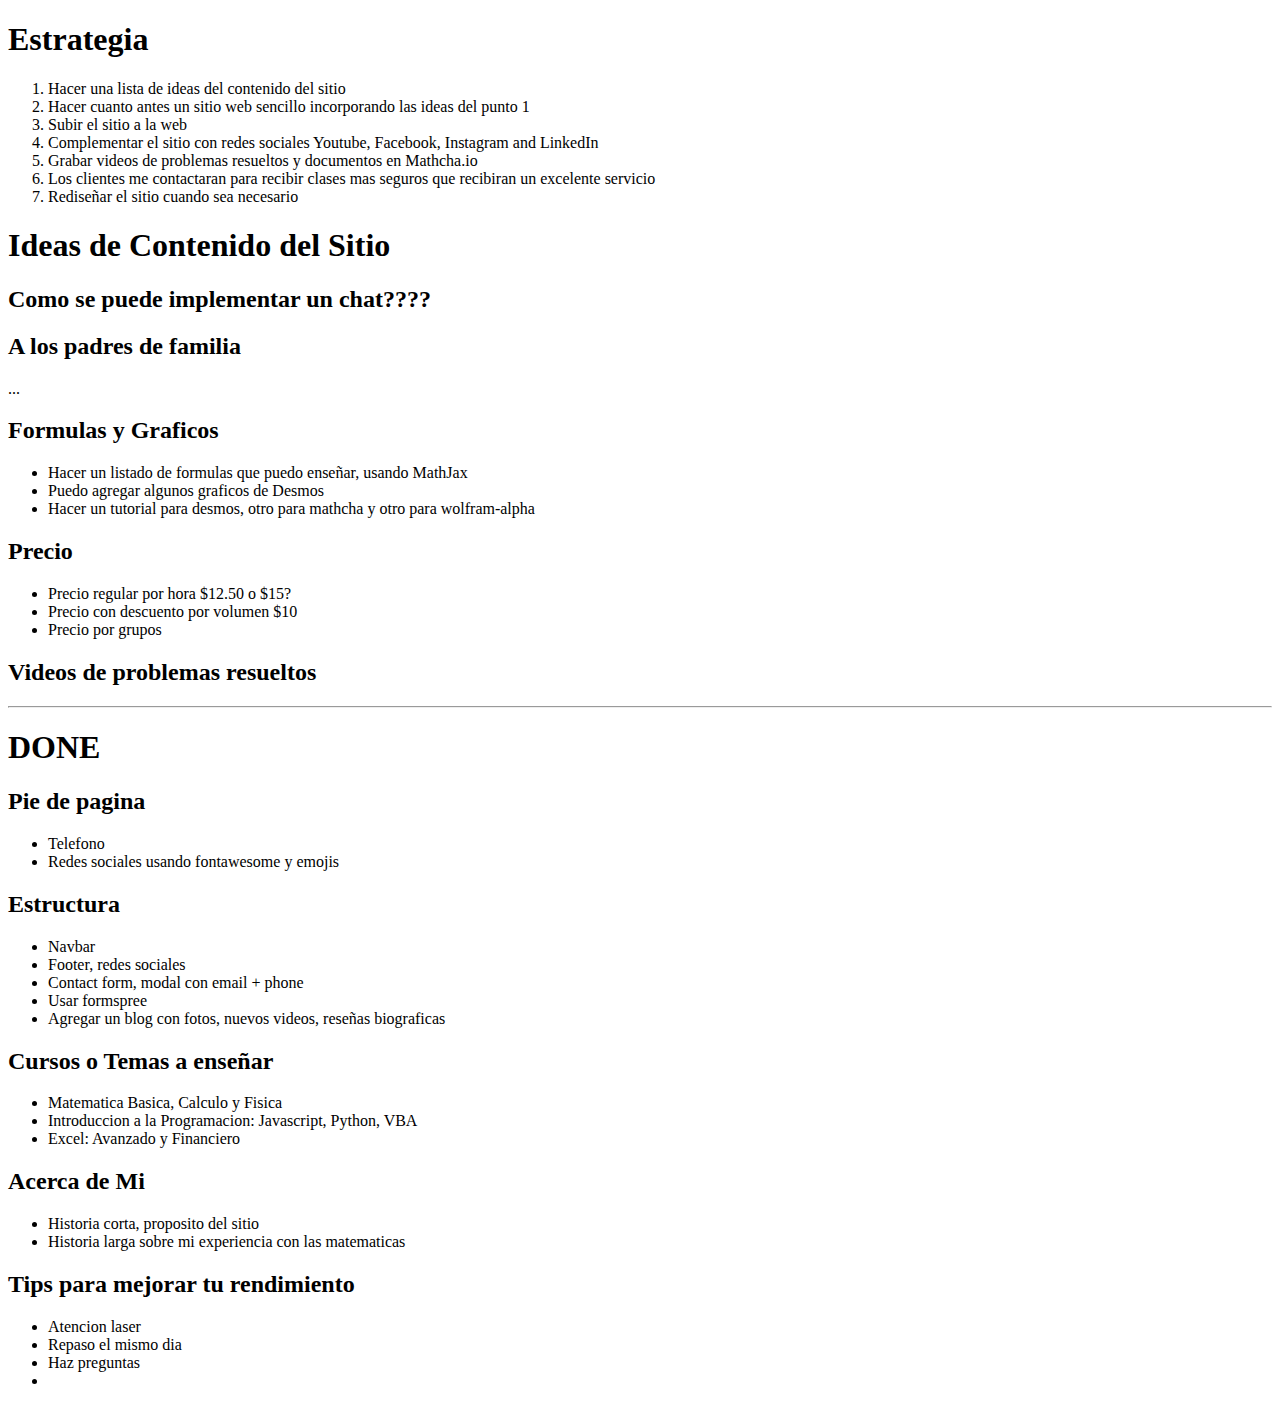
<file: strategy.html>
<!DOCTYPE html>
<html lang="en">
  <head>
    <meta charset="UTF-8" />
    <meta name="viewport" content="width=device-width, initial-scale=1.0" />
    <meta http-equiv="X-UA-Compatible" content="ie=edge" />
    <title>Document</title>
  </head>
  <body>
    <h1>Estrategia</h1>
    <ol>
      <li>Hacer una lista de ideas del contenido del sitio</li>
      <li>
        Hacer cuanto antes un sitio web sencillo incorporando las ideas del
        punto 1
      </li>
      <li>Subir el sitio a la web</li>
      <li>
        Complementar el sitio con redes sociales Youtube, Facebook, Instagram
        and LinkedIn
      </li>
      <li>Grabar videos de problemas resueltos y documentos en Mathcha.io</li>
      <li>
        Los clientes me contactaran para recibir clases mas seguros que
        recibiran un excelente servicio
      </li>
      <li>Rediseñar el sitio cuando sea necesario</li>
    </ol>

    <h1>Ideas de Contenido del Sitio</h1>

    <h2>Como se puede implementar un chat????</h2>

    <h2>A los padres de familia</h2>
    <p>...</p>
    <h2>Formulas y Graficos</h2>
    <ul>
      <li>Hacer un listado de formulas que puedo enseñar, usando MathJax</li>
      <li>Puedo agregar algunos graficos de Desmos</li>
      <li>
        Hacer un tutorial para desmos, otro para mathcha y otro para
        wolfram-alpha
      </li>
    </ul>
    <h2>Precio</h2>
    <ul>
      <li>Precio regular por hora $12.50 o $15?</li>
      <li>Precio con descuento por volumen $10</li>
      <li>Precio por grupos</li>
    </ul>

    <h2>Videos de problemas resueltos</h2>

    <hr />
    <h1>DONE</h1>
    <h2>Pie de pagina</h2>
    <ul>
      <li>Telefono</li>
      <li>Redes sociales usando fontawesome y emojis</li>
    </ul>
    <h2>Estructura</h2>
    <ul>
      <li>Navbar</li>
      <li>Footer, redes sociales</li>
      <li>Contact form, modal con email + phone</li>
      <li>Usar formspree</li>
      <li>Agregar un blog con fotos, nuevos videos, reseñas biograficas</li>
    </ul>
    <h2>Cursos o Temas a enseñar</h2>
    <ul>
      <li>Matematica Basica, Calculo y Fisica</li>
      <li>Introduccion a la Programacion: Javascript, Python, VBA</li>
      <li>Excel: Avanzado y Financiero</li>
    </ul>

    <h2>Acerca de Mi</h2>
    <ul>
      <li>Historia corta, proposito del sitio</li>
      <li>Historia larga sobre mi experiencia con las matematicas</li>
    </ul>
    <h2>Tips para mejorar tu rendimiento</h2>
    <ul>
      <li>Atencion laser</li>
      <li>Repaso el mismo dia</li>
      <li>Haz preguntas</li>
      <li></li>
    </ul>
  </body>
</html>
</file>
